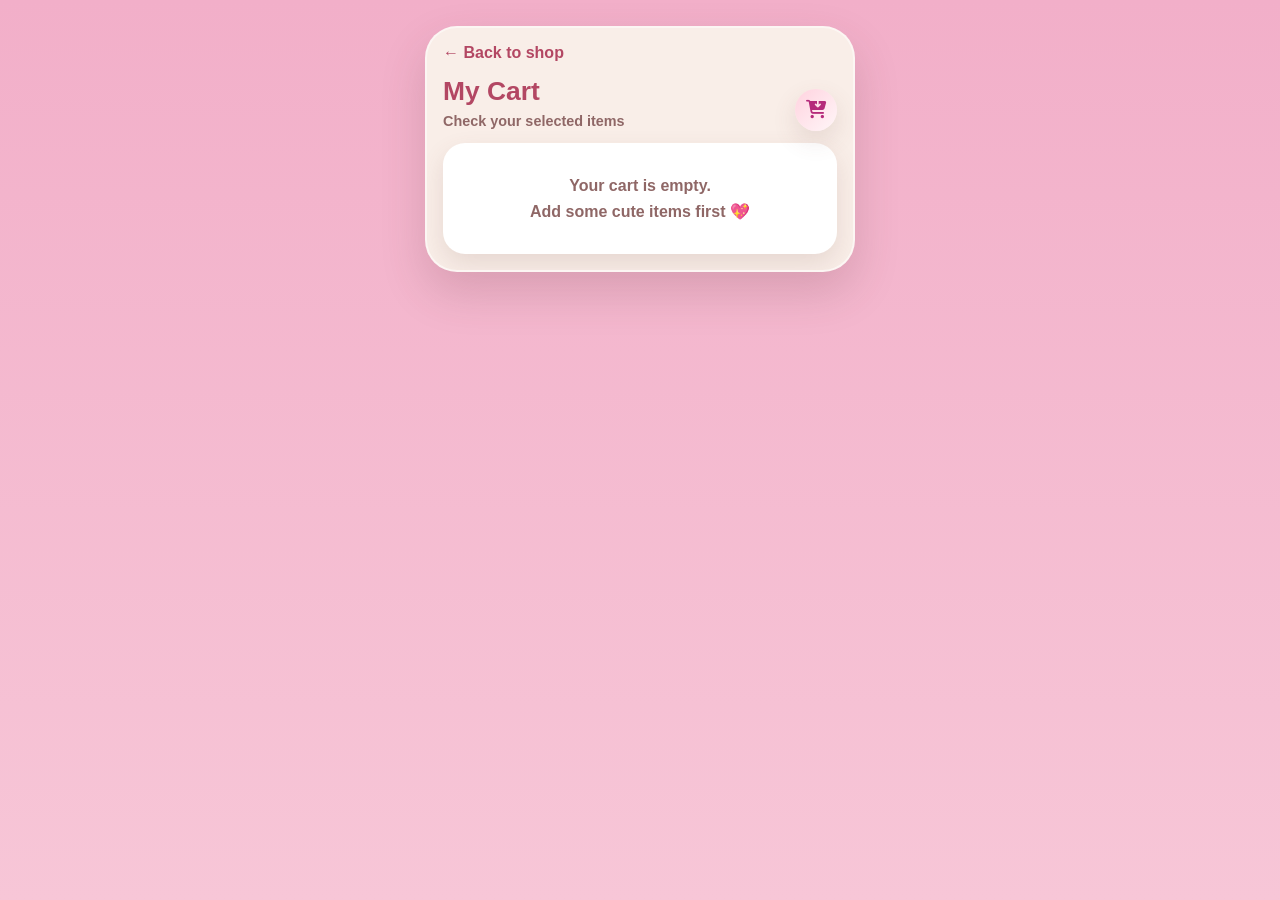
<file: cart-page.html>
<!DOCTYPE html>
<html lang="en">
<head>
  <meta charset="UTF-8">
  <meta name="viewport" content="width=device-width, initial-scale=1.0">
  <title>Cart - THE GLAM AURA</title>

  <link rel="stylesheet" href="shop.css">

  <!-- FONT AWESOME -->
  <link rel="stylesheet"
  href="https://cdnjs.cloudflare.com/ajax/libs/font-awesome/6.5.0/css/all.min.css">
</head>

<body>

<div class="app-shell">

  <main class="cart-page">

    <a class="back-link" href="shop.html">← Back to shop</a>

    <div class="cart-top-row">

      <div>
        <h1 class="cart-title">My Cart</h1>
        <p class="cart-subtitle">Check your selected items</p>
      </div>

      <!-- NEW CART ICON -->
      <div class="icon-btn">
        <i class="fa-solid fa-cart-arrow-down" style="color: rgb(181, 43, 123);"></i>
      </div>

    </div>

    <div id="cartContent"></div>

  </main>

</div>

<script src="cart-page.js"></script>

</body>
</html>
</file>
<file: shop.css>
:root {
  --bg: #f7c6d7;
  --page: #f9eee8;
  --pink: #ef7fa0;
  --pink-dark: #dc6489;
  --brown: #7a4b49;
  --brown-dark: #5f3736;
  --line: #efd6de;
  --shadow: 0 10px 24px rgba(122, 75, 73, 0.14);
  --pill: 999px;
}

* {
  box-sizing: border-box;
  margin: 0;
  padding: 0;
}

img {
  display: block;
  max-width: 100%;
}

body {
  font-family: "Trebuchet MS", "Segoe UI", sans-serif;
  background: linear-gradient(180deg, #f2afc9 0%, var(--bg) 100%);
  color: var(--brown);
  min-height: 100vh;
  padding: 14px 10px;
}

.app-shell {
  width: 100%;
  max-width: 430px;
  margin: 0 auto;
  background: var(--page);
  border-radius: 32px;
  border: 2px solid rgba(255, 255, 255, 0.5);
  box-shadow: 0 20px 45px rgba(96, 48, 58, 0.18);
  overflow: hidden;
}

.topbar {
  background: #fff8fa;
  padding: 16px;
  display: flex;
  align-items: center;
  justify-content: space-between;
  gap: 12px;
  border-bottom: 1px solid rgba(122, 75, 73, 0.08);
}

.brand {
  font-size: 1.55rem;
  font-weight: 900;
  color: #b34763;
  line-height: 1;
}

.top-actions {
  display: flex;
  gap: 10px;
  align-items: center;
}

.icon-btn {
  width: 42px;
  height: 42px;
  border-radius: 50%;
  background: linear-gradient(135deg, #ffd3df, #fff6f8);
  display: grid;
  place-items: center;
  text-decoration: none;
  box-shadow: var(--shadow);
  position: relative;
  flex-shrink: 0;
  transition: 0.2s ease;
}

.icon-btn i {
  font-size: 18px;
  line-height: 1;
}

.icon-btn:hover {
  transform: translateY(-1px);
}

.cart-count {
  position: absolute;
  top: -5px;
  right: -5px;
  min-width: 20px;
  height: 20px;
  padding: 0 5px;
  border-radius: 999px;
  background: #b34763;
  color: white;
  font-size: 0.72rem;
  font-weight: 900;
  display: grid;
  place-items: center;
}

.hero {
  background: linear-gradient(135deg, #cb6278, #b94864 55%, #a93f57);
  color: white;
  padding: 22px 16px 82px;
  position: relative;
  overflow: hidden;
}

.hero::before,
.hero::after {
  content: "";
  position: absolute;
  border-radius: 50%;
  background: rgba(255, 255, 255, 0.08);
}

.hero::before {
  width: 160px;
  height: 160px;
  top: -40px;
  right: -20px;
}

.hero::after {
  width: 110px;
  height: 110px;
  bottom: 18px;
  left: -20px;
}

.hero-inner {
  position: relative;
  z-index: 1;
  text-align: center;
}

.hero-badge {
  width: 96px;
  height: 96px;
  margin: 0 auto 14px;
  border-radius: 50%;
  background: linear-gradient(135deg, #fff1f5, #ffe2ea);
  display: grid;
  place-items: center;
  border: 5px solid white;
  box-shadow: 0 10px 25px rgba(0, 0, 0, 0.12);
  overflow: hidden;
}

.hero-badge img {
  width: 100%;
  height: 100%;
  object-fit: contain;
}

.hero h1 {
  font-size: 1.9rem;
  line-height: 1.05;
  margin-bottom: 10px;
  font-weight: 900;
}

.hero p {
  font-size: 0.95rem;
  color: #fff0f4;
  line-height: 1.5;
  max-width: 290px;
  margin: 0 auto;
}

.content {
  margin: -58px 10px 10px;
  background: #fffaf8;
  border-radius: 28px;
  padding: 16px;
  position: relative;
  z-index: 2;
  box-shadow: 0 15px 30px rgba(96, 48, 58, 0.12);
}

.search-box {
  display: flex;
  align-items: center;
  gap: 10px;
  background: white;
  border: 2px solid var(--line);
  border-radius: var(--pill);
  padding: 0 14px;
  height: 48px;
  margin-bottom: 16px;
}

.search-box i {
  font-size: 15px;
  flex-shrink: 0;
}

.search-box input {
  width: 100%;
  border: none;
  outline: none;
  background: transparent;
  font-size: 0.95rem;
  color: var(--brown-dark);
}

.section-title h2,
.cart-title {
  font-size: 1.65rem;
  color: #b34763;
  margin-bottom: 4px;
  font-weight: 900;
}

.section-title p,
.cart-subtitle {
  font-size: 0.9rem;
  color: #8f6766;
  font-weight: 700;
  line-height: 1.4;
  margin-bottom: 12px;
}

.tags {
  display: flex;
  flex-wrap: wrap;
  gap: 10px;
  margin-bottom: 18px;
}

.tag-btn,
.primary-btn,
.secondary-btn,
.qty-box button,
.close-btn,
.checkout-link,
.small-btn,
.remove-btn,
.copy-btn {
  cursor: pointer;
  border: none;
  transition: 0.2s ease;
}

.tag-btn {
  border: 1.5px solid #efcfda;
  background: white;
  color: var(--brown-dark);
  padding: 10px 14px;
  border-radius: var(--pill);
  font-size: 0.84rem;
  font-weight: 800;
}

.tag-btn.active,
.tag-btn:hover,
.primary-btn:hover,
.secondary-btn:hover,
.qty-box button:hover,
.checkout-link:hover,
.small-btn:hover,
.copy-btn:hover {
  transform: translateY(-1px);
}

.tag-btn.active,
.tag-btn:hover {
  background: linear-gradient(135deg, #fff0f5, #ffe7ef);
  color: #b34763;
  border-color: #ee9eb5;
}

.results-row,
.cart-top-row,
.summary-line,
.cart-item-actions,
.checkout-top {
  display: flex;
  justify-content: space-between;
  align-items: center;
  gap: 10px;
  flex-wrap: wrap;
}

.results-row {
  margin-bottom: 12px;
}

.results-row h3 {
  font-size: 1.2rem;
  color: var(--brown-dark);
}

.results-row p,
.light-text {
  font-size: 0.88rem;
  color: #9a7370;
  font-weight: 800;
}

/* PINTEREST TILE PRODUCT LAYOUT */
.products {
  column-count: 2;
  column-gap: 12px;
}

.card {
  display: inline-block;
  width: 100%;
  margin: 0 0 12px;
  vertical-align: top;
  break-inside: avoid;
  -webkit-column-break-inside: avoid;
  page-break-inside: avoid;
  cursor: pointer;
  background: white;
  border-radius: 22px;
  padding: 12px;
  box-shadow: var(--shadow);
  border: 1px solid rgba(122, 75, 73, 0.05);
}

.card:hover {
  transform: translateY(-2px);
}

.card-image {
  width: 100%;
  min-height: 120px;
  border-radius: 16px;
  background: linear-gradient(135deg, #ffe3eb, #fff9fb 55%, #fde7d9);
  display: flex;
  align-items: center;
  justify-content: center;
  margin-bottom: 10px;
  position: relative;
  overflow: hidden;
  padding: 8px;
}

.product-image {
  width: 100%;
  height: auto;
  max-height: 280px;
  object-fit: contain;
  border-radius: 12px;
}

.mini-badge {
  position: absolute;
  top: 8px;
  left: 8px;
  background: white;
  color: #d25978;
  font-size: 0.65rem;
  font-weight: 900;
  padding: 5px 8px;
  border-radius: var(--pill);
  box-shadow: 0 6px 16px rgba(0, 0, 0, 0.08);
  z-index: 2;
  max-width: calc(100% - 16px);
  overflow: hidden;
  text-overflow: ellipsis;
  white-space: nowrap;
}

.card h4,
.cart-item h4,
.modal-box h3 {
  font-size: 0.9rem;
  color: #9e3954;
  margin-bottom: 6px;
  line-height: 1.25;
}

.category,
.modal-category {
  display: inline-block;
  margin-bottom: 7px;
  font-size: 0.68rem;
  font-weight: 900;
  color: #c45a78;
  background: #fff0f5;
  padding: 5px 9px;
  border-radius: var(--pill);
  text-transform: capitalize;
  align-self: flex-start;
}

.card p,
.cart-item p,
.modal-description {
  font-size: 0.78rem;
  line-height: 1.35;
  color: #876764;
  margin-bottom: 8px;
}

.price {
  display: flex;
  align-items: center;
  gap: 6px;
}

.price strike {
  color: #8f6a72;
  font-size: 0.8rem;
  font-weight: 700;
}

.price .new-price {
  color: #a03d56;
  font-size: 0.95rem;
  font-weight: 900;
}

/* keep these separate */
.modal-price,
.total-price,
.summary-total {
  font-size: 0.92rem;
  font-weight: 900;
  color: #a03d56;
}

.stock,
.modal-stock {
  font-size: 0.76rem;
  font-weight: 800;
  color: #8b6a68;
  margin-bottom: 6px;
}

/* CART + MODAL */
.cart-item,
.summary-box,
.checkout-box {
  background: white;
  border-radius: 22px;
  padding: 12px;
  box-shadow: var(--shadow);
  border: 1px solid rgba(122, 75, 73, 0.05);
}

.cart-item-image,
.modal-image-wrap {
  width: 100%;
  min-height: 150px;
  border-radius: 16px;
  background: linear-gradient(135deg, #ffe3eb, #fff9fb 55%, #fde7d9);
  display: flex;
  align-items: center;
  justify-content: center;
  margin-bottom: 10px;
  overflow: hidden;
  padding: 8px;
}

.hidden {
  display: none !important;
}

.modal-backdrop {
  position: fixed;
  inset: 0;
  background: rgba(65, 36, 43, 0.5);
  display: flex;
  align-items: center;
  justify-content: center;
  padding: 16px;
  z-index: 999;
}

.modal-box {
  width: 100%;
  max-width: 360px;
  background: #fffaf8;
  border-radius: 28px;
  padding: 18px;
  position: relative;
  box-shadow: 0 20px 40px rgba(0, 0, 0, 0.18);
  text-align: center;
}

.close-btn {
  position: absolute;
  top: 12px;
  right: 12px;
  width: 34px;
  height: 34px;
  border-radius: 50%;
  background: #fff;
  color: #b34763;
  font-weight: 900;
}

.qty-box {
  display: inline-flex;
  align-items: center;
  gap: 14px;
  margin: 14px 0;
  background: #fff;
  border: 2px solid var(--line);
  border-radius: var(--pill);
  padding: 6px 10px;
}

.qty-box button,
.small-btn {
  width: 32px;
  height: 32px;
  border-radius: 50%;
  background: #ffdfe9;
  color: #b34763;
  font-size: 1.05rem;
  font-weight: 900;
}

.primary-btn,
.checkout-link {
  width: 100%;
  display: inline-block;
  text-align: center;
  background: linear-gradient(135deg, #ef7fa0, #dc6489);
  color: white;
  text-decoration: none;
  padding: 12px 16px;
  border-radius: var(--pill);
  font-weight: 900;
}

.secondary-btn {
  width: 100%;
  display: inline-block;
  text-align: center;
  text-decoration: none;
  background: #fff0f5;
  color: #b34763;
  padding: 12px 16px;
  border-radius: var(--pill);
  font-weight: 900;
}

.cart-page {
  padding: 16px;
}

.back-link {
  display: inline-block;
  margin-bottom: 14px;
  color: #b34763;
  text-decoration: none;
  font-weight: 900;
}

.cart-list,
.contact-links {
  display: grid;
  gap: 12px;
  margin-top: 14px;
}

.cart-item-controls {
  display: inline-flex;
  align-items: center;
  gap: 8px;
}

.remove-btn {
  background: transparent;
  color: #c45a78;
  font-weight: 900;
}

.summary-box,
.checkout-box {
  margin-top: 14px;
}

.summary-box h3,
.checkout-box h3 {
  color: #9e3954;
  margin-bottom: 12px;
}

.summary-line {
  margin-bottom: 8px;
  font-size: 0.92rem;
  color: #7a5c5a;
}

.checkout-list {
  background: #fff7fa;
  border-radius: 16px;
  padding: 12px;
  margin: 12px 0;
  white-space: pre-wrap;
  line-height: 1.65;
  color: #7c5a59;
  font-size: 0.9rem;
}

.copy-btn {
  width: 38px;
  height: 38px;
  border-radius: 50%;
  background: #fff0f5;
  display: grid;
  place-items: center;
  flex-shrink: 0;
}

.copy-btn i {
  font-size: 16px;
}

.empty-state {
  text-align: center;
  padding: 30px 16px;
  background: white;
  border-radius: 22px;
  box-shadow: var(--shadow);
  color: #8f6766;
  font-weight: 700;
  line-height: 1.6;
}

@media (max-width: 340px) {
  .products {
    column-count: 1;
  }
}

@media (min-width: 768px) {
  body {
    padding: 26px;
  }

  .app-shell {
    max-width: 430px;
  }
}
</file>
